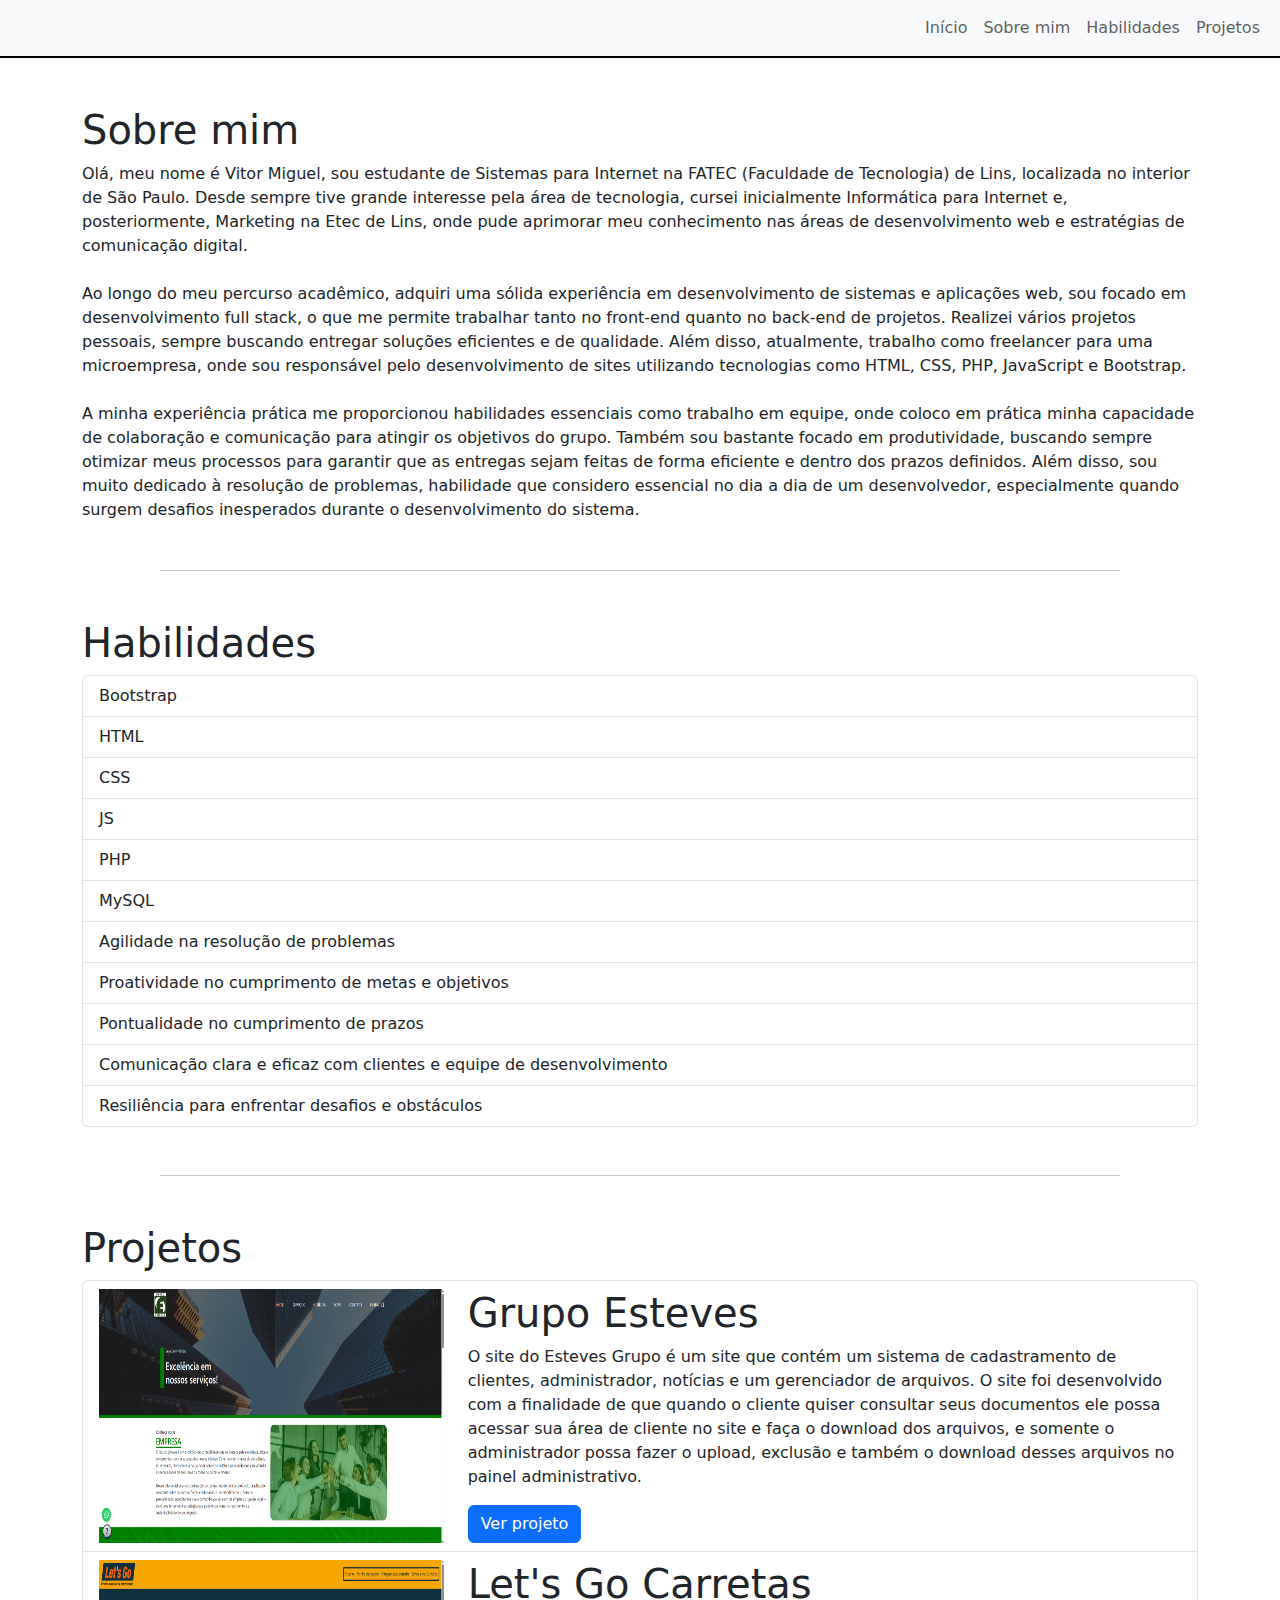
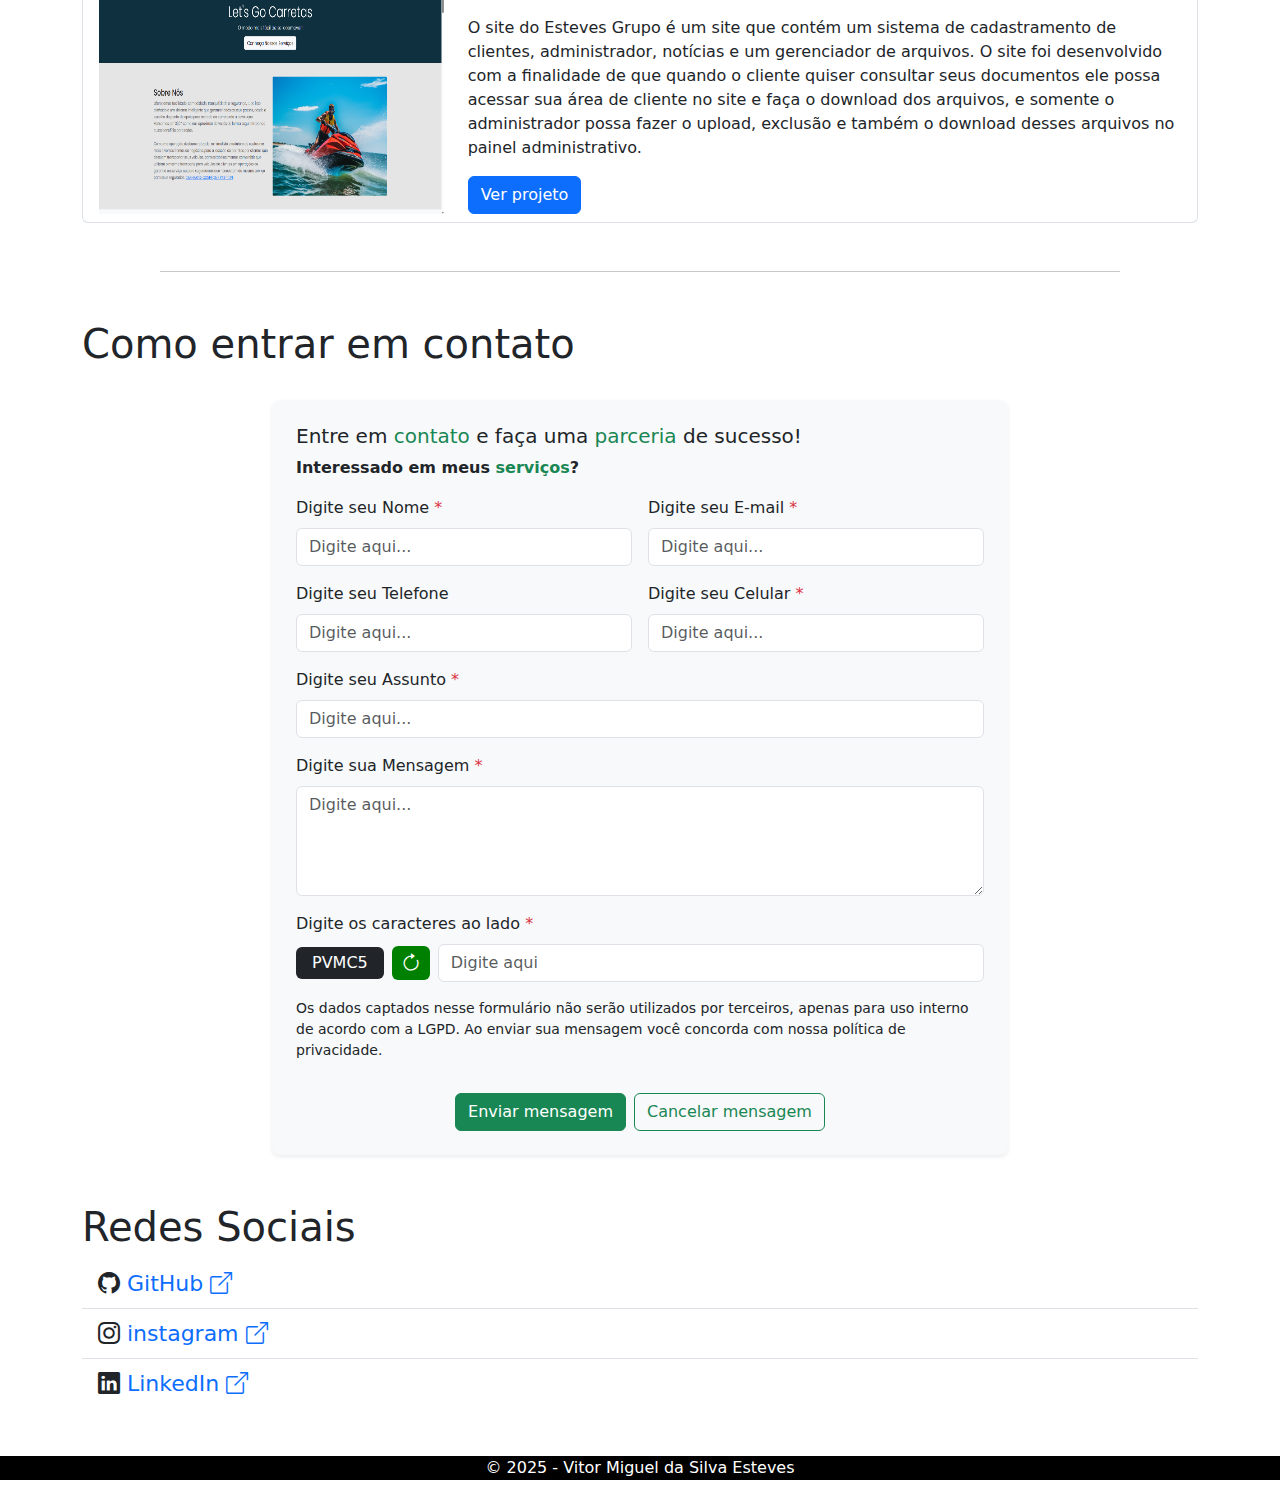
<file: index.html>
<!DOCTYPE html>
<html lang="pt-br">

<head>
    <meta charset="UTF-8">
    <meta name="viewport" content="width=device-width, initial-scale=1.0">
    <title>Document</title>

    <!-- CSS -->
    <link rel="stylesheet" href="css/index.css">

    <!-- CSS Frameworks -->

    <link rel="stylesheet" href="https://cdn.jsdelivr.net/npm/bootstrap-icons@1.11.3/font/bootstrap-icons.min.css">

    <link href="https://cdn.jsdelivr.net/npm/bootstrap@5.3.3/dist/css/bootstrap.min.css" rel="stylesheet"
        integrity="sha384-QWTKZyjpPEjISv5WaRU9OFeRpok6YctnYmDr5pNlyT2bRjXh0JMhjY6hW+ALEwIH" crossorigin="anonymous">

    <!-- JS -->

</head>

<body>

    <!-- VLibras -->

    <div vw class="enabled">
        <div vw-access-button class="active"></div>
        <div vw-plugin-wrapper>
            <div class="vw-plugin-top-wrapper"></div>
        </div>
    </div>
    <script src="https://vlibras.gov.br/app/vlibras-plugin.js"></script>
    <script>
        new window.VLibras.Widget('https://vlibras.gov.br/app');
    </script>

    <!-- NavBar -->

    <header>
        <nav class="navbar navbar-expand-lg bg-body-tertiary">
            <div class="container-fluid">
                <a class="navbar-brand" href="index.html">
                    <!-- <img src="img/logo/quero1pet-logo.png" alt="Logo" id="logo-nav" -->
                    <!-- class="d-inline-block align-text-top"> -->
                </a>
                <button class="navbar-toggler" type="button" data-bs-toggle="collapse"
                    data-bs-target="#navbarNavDropdown" aria-controls="navbarNavDropdown" aria-expanded="false"
                    aria-label="Toggle navigation">
                    <span class="navbar-toggler-icon"></span>
                </button>
                <div class="collapse navbar-collapse" id="navbarNavDropdown">
                    <ul class="navbar-nav ms-auto">
                        <li class="nav-item">
                            <a class="nav-link" aria-current="page" href="#">Início</a>
                        </li>
                        <li class="nav-item">
                            <a class="nav-link" href="#sobre-mim">Sobre mim</a>
                        </li>
                        <li class="nav-item">
                            <a class="nav-link" href="#habilidades">Habilidades</a>
                        </li>
                        <li class="nav-item">
                            <a class="nav-link" href="#projetos">Projetos</a>
                        </li>
                        <!-- <li class="nav-item dropdown">
                            <a class="nav-link dropdown-toggle" href="#" role="button" data-bs-toggle="dropdown"
                                aria-expanded="false">
                                Dropdown link
                            </a>
                            <ul class="dropdown-menu">
                                <li><a class="dropdown-item" href="#">Action</a></li>
                                <li><a class="dropdown-item" href="#">Another action</a></li>
                                <li><a class="dropdown-item" href="#">Something else here</a></li>
                            </ul>
                        </li> -->
                    </ul>
                </div>
            </div>
        </nav>
    </header>

    <main class="py-5">

        <!-- Sobre mim -->

        <section id="sobre-mim" class="mb-5">
            <div class="container">
                <h1>Sobre mim</h1>
                <p>Olá, meu nome é Vitor Miguel, sou estudante de Sistemas para Internet na FATEC (Faculdade de
                    Tecnologia)
                    de Lins, localizada no interior de São Paulo. Desde sempre tive grande interesse pela área de
                    tecnologia, cursei inicialmente Informática para Internet e, posteriormente, Marketing na Etec de
                    Lins,
                    onde pude aprimorar meu conhecimento nas áreas de desenvolvimento web e estratégias de comunicação
                    digital. <br><br>

                    Ao longo do meu percurso acadêmico, adquiri uma sólida experiência em desenvolvimento de sistemas e
                    aplicações web, sou focado em desenvolvimento full stack, o que me permite trabalhar tanto no
                    front-end
                    quanto no back-end de projetos. Realizei vários projetos pessoais, sempre buscando entregar soluções
                    eficientes e de qualidade. Além disso, atualmente, trabalho como freelancer para uma microempresa,
                    onde
                    sou responsável pelo desenvolvimento de sites utilizando tecnologias como HTML, CSS, PHP, JavaScript
                    e
                    Bootstrap. <br><br>

                    A minha experiência prática me proporcionou habilidades essenciais como trabalho em equipe, onde
                    coloco
                    em prática minha capacidade de colaboração e comunicação para atingir os objetivos do grupo. Também
                    sou
                    bastante focado em produtividade, buscando sempre otimizar meus processos para garantir que as
                    entregas
                    sejam feitas de forma eficiente e dentro dos prazos definidos. Além disso, sou muito dedicado à
                    resolução de problemas, habilidade que considero essencial no dia a dia de um desenvolvedor,
                    especialmente quando surgem desafios inesperados durante o desenvolvimento do sistema.</p>
            </div>
        </section>

        <hr class="w-75 m-auto mb-5">

        <!-- Habilidades -->

        <section id="habilidades" class="mb-5">
            <div class="container">
                <h1>Habilidades</h1>
                <ul class="list-group">
                    <li class="list-group-item">Bootstrap</li>
                    <li class="list-group-item">HTML</li>
                    <li class="list-group-item">CSS</li>
                    <li class="list-group-item">JS</li>
                    <li class="list-group-item">PHP</li>
                    <li class="list-group-item">MySQL</li>
                    <li class="list-group-item">Agilidade na resolução de problemas</li>
                    <li class="list-group-item">Proatividade no cumprimento de metas e objetivos</li>
                    <li class="list-group-item">Pontualidade no cumprimento de prazos</li>
                    <li class="list-group-item">Comunicação clara e eficaz com clientes e equipe de desenvolvimento</li>
                    <li class="list-group-item">Resiliência para enfrentar desafios e obstáculos</li>
                </ul>
            </div>
        </section>

        <hr class="w-75 m-auto mb-5">


        <!-- Projetos -->

        <section id="projetos" class="mb-5">
            <div class="container">
                <h1>Projetos</h1>
                <ul class="list-group">
                    <li class="list-group-item">
                        <div class="row">
                            <img src="img/img-projetos/estevesgrupo.png" alt="Logo do site esteves grupo"
                                class="col-sm-12 col-xl-4">
                            <div class="col-sm-12 col-xl-8">
                                <h1>Grupo Esteves</h1>
                                <p>O site do Esteves Grupo é um site que contém um sistema de cadastramento de
                                    clientes,
                                    administrador, notícias e um gerenciador de arquivos. O site foi desenvolvido
                                    com a
                                    finalidade de que quando o cliente quiser consultar seus documentos ele possa
                                    acessar
                                    sua área de cliente no site e faça o download dos arquivos, e somente o
                                    administrador
                                    possa fazer o upload, exclusão e também o download desses arquivos no painel
                                    administrativo.</p>

                                <a href="https://www.estevesgrupo.com.br/" target="_blank"
                                    class="btn btn-primary ms-auto">Ver projeto</a>
                            </div>
                        </div>
                    </li>
                    <li class="list-group-item">
                        <div class="row">
                            <img src="img/img-projetos/letsgocarretas.png" alt="Logo do site esteves grupo"
                                class="col-sm-12 col-xl-4">
                            <div class="col-sm-12 col-xl-8">
                                <h1>Let's Go Carretas</h1>
                                <p>O site do Esteves Grupo é um site que contém um sistema de cadastramento de clientes,
                                    administrador, notícias e um gerenciador de arquivos. O site foi desenvolvido com a
                                    finalidade de que quando o cliente quiser consultar seus documentos ele possa
                                    acessar
                                    sua área de cliente no site e faça o download dos arquivos, e somente o
                                    administrador
                                    possa fazer o upload, exclusão e também o download desses arquivos no painel
                                    administrativo.</p>

                                <a href="https://www.estevesgrupo.com.br/" target="_blank"
                                    class="btn btn-primary ms-auto">Ver
                                    projeto</a>
                            </div>
                        </div>
                    </li>
                </ul>
            </div>
        </section>

        <hr class="w-75 m-auto mb-5">

        <!-- Contato -->

        <section id="contato">
            <h1 class="container ">Como entrar em contato</h1>
            <div class="container py-5">
                <div class="row g-4">
                    <!-- Formulário -->
                    <div class="col-md-8 m-auto">
                        <div class="bg-light p-4 rounded-3 shadow-sm">
                            <h5>Entre em <span class="text-success">contato</span> e faça uma <span
                                    class="text-success">parceria</span> de sucesso!</h5>
                            <p class="fw-bold">Interessado em meus <span class="text-success">serviços</span>?</p>
                            <form>
                                <div class="row g-3">
                                    <!-- Nome e E-mail -->
                                    <div class="col-md-6">
                                        <label for="nome" class="form-label">Digite seu Nome <span
                                                class="text-danger">*</span></label>
                                        <input type="text" id="nome" class="form-control btt-email"
                                            placeholder="Digite aqui..." maxlength="60">
                                    </div>
                                    <div class="col-md-6">
                                        <label for="email_sup" class="form-label">Digite seu E-mail <span
                                                class="text-danger">*</span></label>
                                        <input type="email" id="email_sup" class="form-control btt-email"
                                            placeholder="Digite aqui..." maxlength="100">
                                    </div>

                                    <!-- Telefone e Celular -->
                                    <div class="col-md-6">
                                        <label for="tel" class="form-label">Digite seu Telefone</label>
                                        <input type="tel" id="tel" class="form-control btt-email"
                                            placeholder="Digite aqui..." maxlength="20">
                                    </div>
                                    <div class="col-md-6">
                                        <label for="cell" class="form-label">Digite seu Celular <span
                                                class="text-danger">*</span></label>
                                        <input type="tel" id="cell" class="form-control btt-email"
                                            placeholder="Digite aqui..." maxlength="20">
                                    </div>

                                    <!-- Assunto -->
                                    <div class="col-12">
                                        <label for="assunto" class="form-label">Digite seu Assunto <span
                                                class="text-danger">*</span></label>
                                        <input type="text" id="assunto" class="form-control btt-email"
                                            placeholder="Digite aqui..." maxlength="60">
                                    </div>

                                    <!-- Mensagem -->
                                    <div class="col-12">
                                        <label for="msg" class="form-label">Digite sua Mensagem <span
                                                class="text-danger">*</span></label>
                                        <textarea id="msg" class="form-control btt-email" rows="4"
                                            placeholder="Digite aqui..." maxlength="255"></textarea>
                                    </div>

                                    <!-- Captcha -->
                                    <div class="col-12">
                                        <label class="form-label">Digite os caracteres ao lado <span
                                                class="text-danger">*</span></label>
                                        <div
                                            class="d-flex flex-column flex-md-row align-items-start align-items-md-center">
                                            <div class="d-flex align-items-center mb-2 mb-md-0">
                                                <div id="captcha" class="bg-dark text-white px-3 py-1 rounded captcha">
                                                </div>
                                                <button type="button" id="refreshCaptcha"
                                                    class="btn btn-link text-decoration-none ms-2">
                                                    <i class="bi bi-arrow-clockwise"></i>
                                                </button>
                                            </div>
                                            <input type="text" id="text-Captcha"
                                                class="form-control w-100 w-md-auto ms-0 ms-md-2 btt-email"
                                                placeholder="Digite aqui" maxlength="5">
                                        </div>
                                    </div>



                                    <!-- Política de privacidade -->
                                    <div class="col-12">
                                        <p class="small">Os dados captados nesse formulário não serão utilizados por
                                            terceiros,
                                            apenas para uso interno de acordo com a LGPD. Ao enviar sua mensagem você
                                            concorda
                                            com nossa política de privacidade.</p>
                                    </div>

                                    <!-- Botões -->
                                    <div class="col-12 d-flex justify-content-center g-3">
                                        <button type="button" id="enviar" class="btn btn-success me-2">Enviar
                                            mensagem</button>
                                        <button type="reset" class="btn btn-outline-success">Cancelar mensagem</button>
                                    </div>
                                </div>
                            </form>
                        </div>
                    </div>
                </div>
            </div>

            <div class="container">

                <h1>Redes Sociais</h1>

                <div class="redes-sociais">
                    <ul class="list-group list-group-flush">
                        <li class="list-group-item" style="font-size: 22px;"><i class="bi bi-github"></i> <a
                                href="https://github.com/esteves014" target="_blank" class="text-decoration-none">GitHub
                                <i class="bi bi-box-arrow-up-right"></i></a></li>
                        <li class="list-group-item" style="font-size: 22px;"><i class="bi bi-instagram"></i> <a
                                href="https://www.instagram.com/https.vitozzk/" target="_blank"
                                class="text-decoration-none">instagram <i class="bi bi-box-arrow-up-right"></i></a></li>
                        <li class="list-group-item" style="font-size: 22px;"><i class="bi bi-linkedin"></i> <a
                                href="https://www.linkedin.com/in/vitor-miguel-da-silva-esteves-274248241/" target="_blank"
                                class="text-decoration-none">LinkedIn <i class="bi bi-box-arrow-up-right"></i></a></li>
                    </ul>
                </div>
            </div>


        </section>
    </main>

    <footer class="bg-black">
        <div class="container">
            <p class="text-white text-center">&copy; 2025 - Vitor Miguel da Silva Esteves</p>
        </div>
    </footer>

    <!-- JS personalizado -->

    <script src="js/captcha.js"></script>

    <!-- JS framework -->

    <script src="https://code.jquery.com/jquery-3.7.1.js"
        integrity="sha256-eKhayi8LEQwp4NKxN+CfCh+3qOVUtJn3QNZ0TciWLP4=" crossorigin="anonymous"></script>

    <script src="https://cdn.jsdelivr.net/npm/bootstrap@5.3.3/dist/js/bootstrap.bundle.min.js"
        integrity="sha384-YvpcrYf0tY3lHB60NNkmXc5s9fDVZLESaAA55NDzOxhy9GkcIdslK1eN7N6jIeHz"
        crossorigin="anonymous"></script>
</body>

</html>
</file>
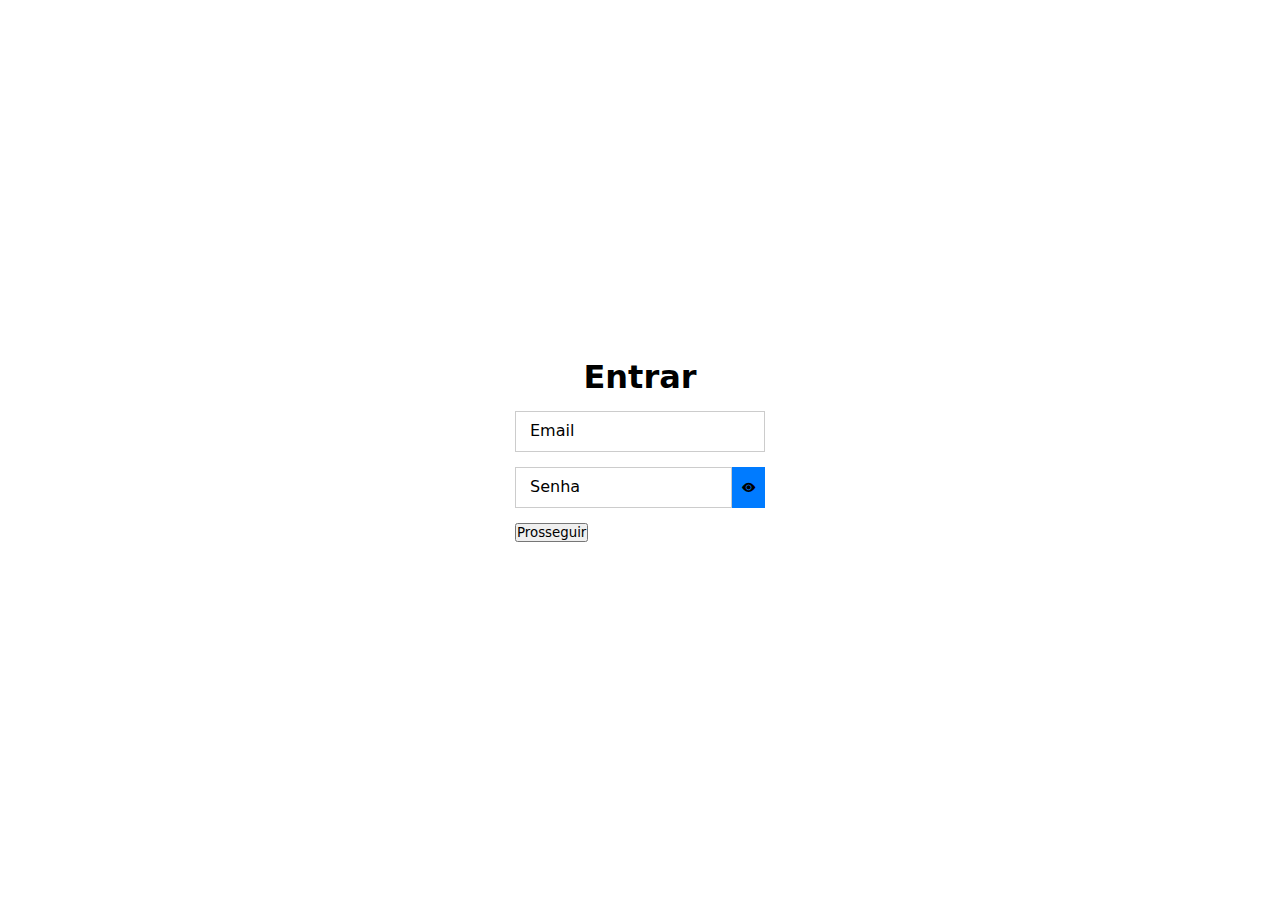
<file: backoffice/index.html>
<!DOCTYPE html>
<html lang="pt-br">

<head>
    <meta charset="UTF-8">
    <meta name="viewport" content="width=device-width, initial-scale=1.0">
    <title>Login - ADM</title>

    <!-- CSS personalizado -->

    <link rel="stylesheet" href="css/login.css">

    <!-- CSS framework -->

    <link rel="stylesheet" href="https://cdn.jsdelivr.net/npm/bootstrap-icons@1.11.3/font/bootstrap-icons.min.css">
    <link href="https://cdn.jsdelivr.net/npm/bootstrap@5.3.5/dist/css/bootstrap.min.css" rel="stylesheet"
        integrity="sha384-SgOJa3DmI69IUzQ2PVdRZhwQ+dy64/BUtbMJw1MZ8t5HZApcHrRKUc4W0kG879m7" crossorigin="anonymous">
</head>

<body>

    <!-- Formulário Login -->

    <form action="" id="form-login">
        <h1>Entrar</h1>
        <div class="container-input">
            <input type="text" id="email" placeholder=" " required>
            <label for="email" class="email-label">Email</label>
        </div>
        <div class="container-input">
            <input type="password" id="senha" placeholder=" " required><button type="button" id="mostrar-senha"><i class="bi bi-eye-fill" id="icone-senha"></i></button>
            <label for="senha" class="senha-label">Senha</label>
        </div>


        <div class="container-input">
            <button type="submit" class="btn btn-primary w-100" id="btnEntrar">Prosseguir</button>
        </div>
    </form>

    <!-- JS personalizado -->

    <script src="js/show-password.js"></script>

    <!-- JS framework -->

    <script src="https://cdn.jsdelivr.net/npm/bootstrap@5.3.5/dist/js/bootstrap.bundle.min.js"
        integrity="sha384-k6d4wzSIapyDyv1kpU366/PK5hCdSbCRGRCMv+eplOQJWyd1fbcAu9OCUj5zNLiq"
        crossorigin="anonymous"></script>

</body>

</html>
</file>
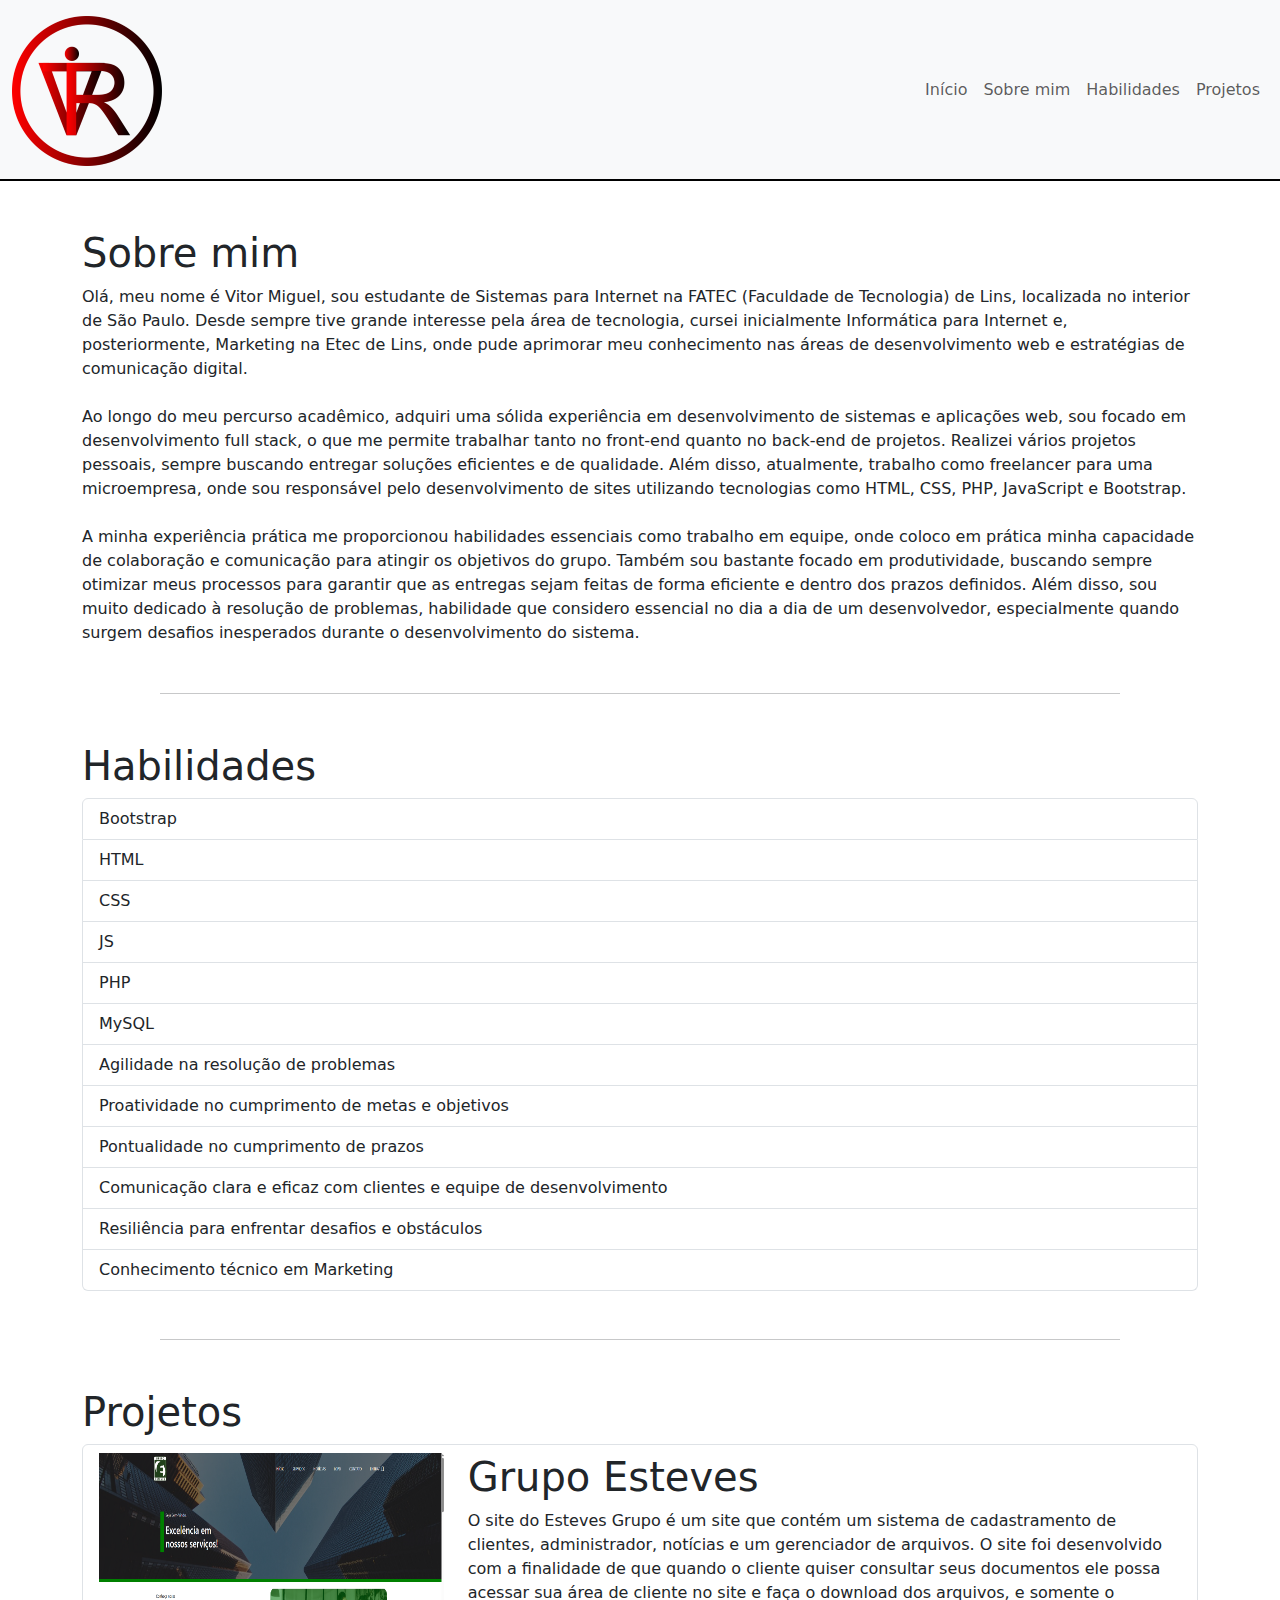
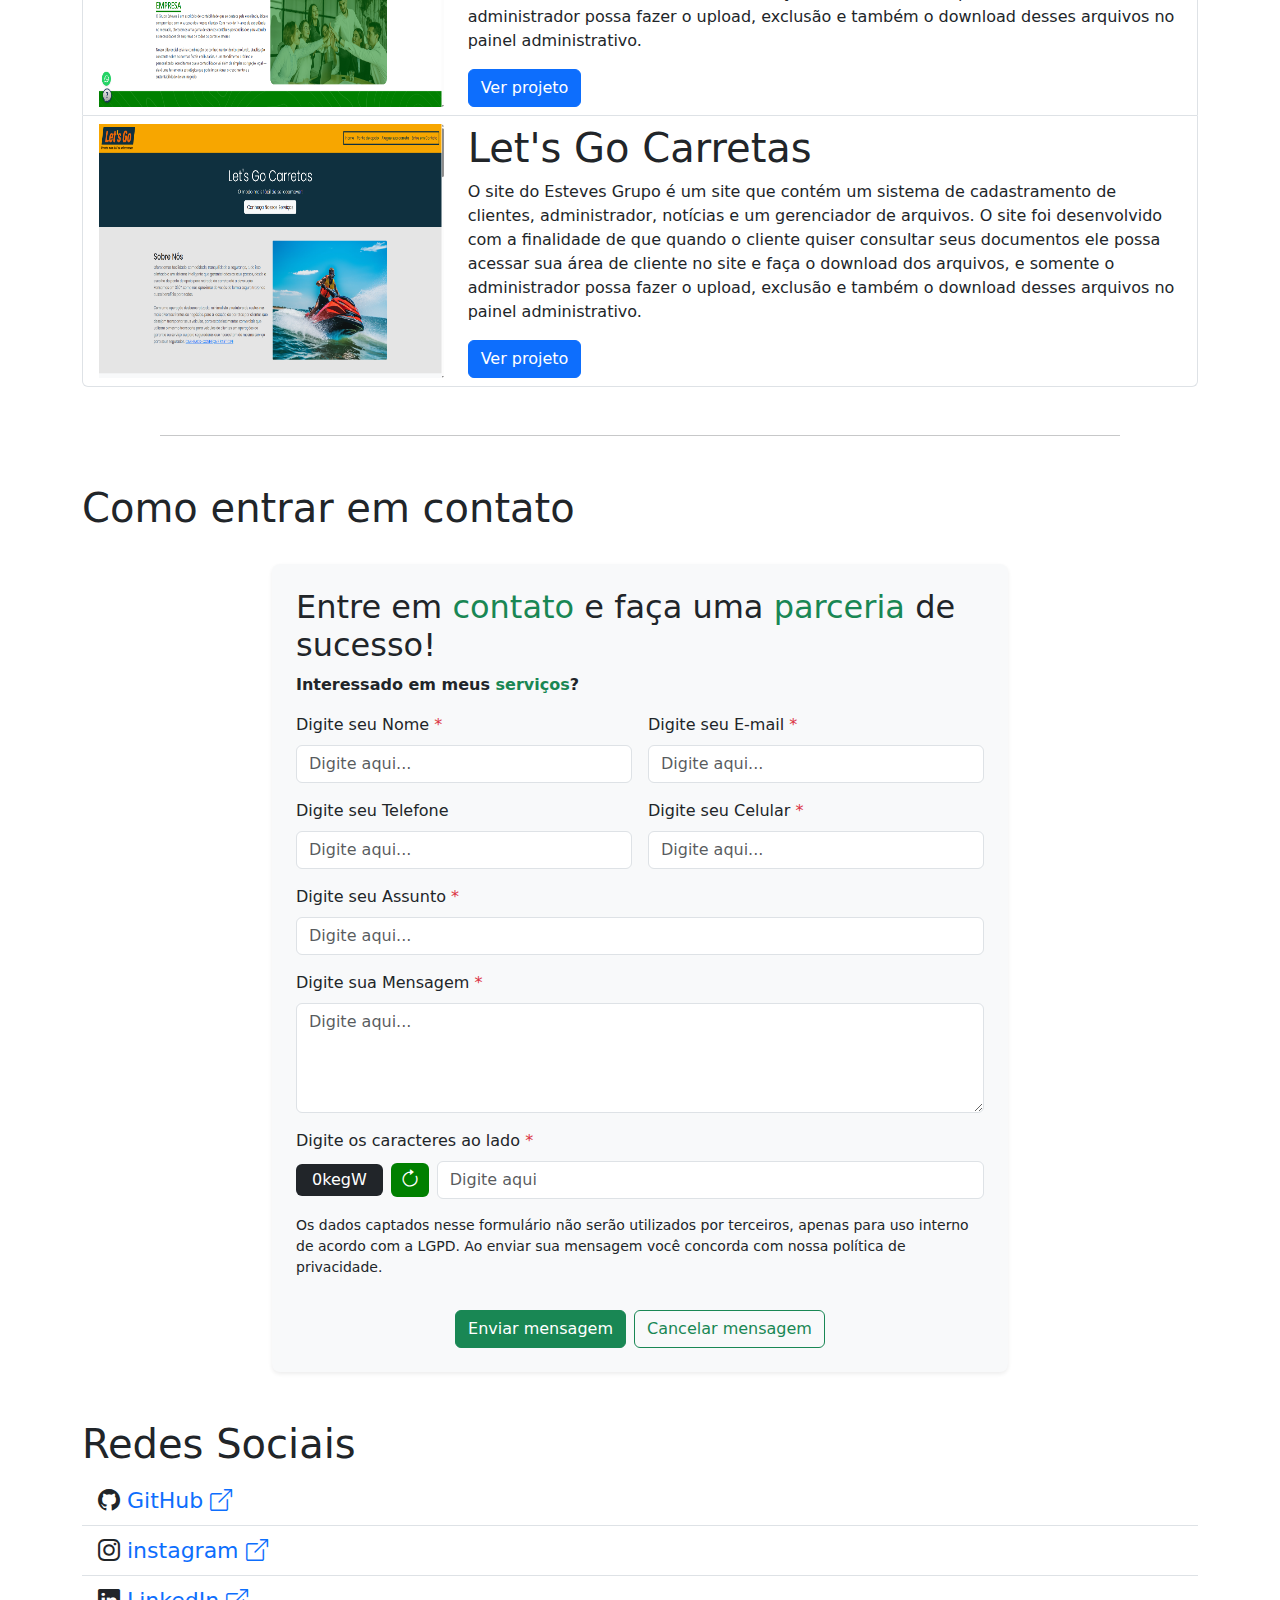
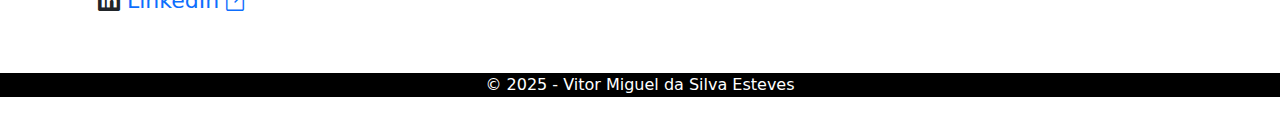
<file: teste.html>
<!DOCTYPE html>
<html lang="pt-br">

<head>
    <meta charset="UTF-8">
    <meta name="viewport" content="width=device-width, initial-scale=1.0">
    <title>portifólio Vitor Miguel</title>

    <!-- CSS -->
    <link rel="stylesheet" href="css/index.css">

    <!-- CSS Frameworks -->

    <link rel="stylesheet" href="https://cdn.jsdelivr.net/npm/bootstrap-icons@1.11.3/font/bootstrap-icons.min.css">

    <link href="https://cdn.jsdelivr.net/npm/bootstrap@5.3.3/dist/css/bootstrap.min.css" rel="stylesheet"
        integrity="sha384-QWTKZyjpPEjISv5WaRU9OFeRpok6YctnYmDr5pNlyT2bRjXh0JMhjY6hW+ALEwIH" crossorigin="anonymous">

    <!-- JS -->

</head>

<body>
    <div vw class="enabled">
        <div vw-access-button class="active"></div>
        <div vw-plugin-wrapper>
            <div class="vw-plugin-top-wrapper"></div>
        </div>
    </div>
    <script src="https://vlibras.gov.br/app/vlibras-plugin.js"></script>
    <script>
        new window.VLibras.Widget('https://vlibras.gov.br/app');
    </script>
    <header>
        <nav class="navbar navbar-expand-lg bg-body-tertiary">
            <div class="container-fluid">
                <a class="navbar-brand" href="index.html">
                    <img src="img/logo/vitor.png" alt="Logo do portifólio de Vitor Miguel" id="logo-nav"
                        class="d-inline-block align-text-top">
                </a>
                <button class="navbar-toggler" type="button" data-bs-toggle="collapse"
                    data-bs-target="#navbarNavDropdown" aria-controls="navbarNavDropdown" aria-expanded="false"
                    aria-label="Toggle navigation">
                    <span class="navbar-toggler-icon"></span>
                </button>
                <div class="collapse navbar-collapse" id="navbarNavDropdown">
                    <ul class="navbar-nav ms-auto">
                        <li class="nav-item">
                            <a class="nav-link" aria-current="page" href="#">Início</a>
                        </li>
                        <li class="nav-item">
                            <a class="nav-link" href="#sobre-mim">Sobre mim</a>
                        </li>
                        <li class="nav-item">
                            <a class="nav-link" href="#habilidades">Habilidades</a>
                        </li>
                        <li class="nav-item">
                            <a class="nav-link" href="#projetos">Projetos</a>
                        </li>
                    </ul>
                </div>
            </div>
        </nav>
    </header>

    <main class="py-5">

        <section id="sobre-mim" class="mb-5" tabindex="0">
            <div class="container">
                <h1>Sobre mim</h1>
                <p>Olá, meu nome é Vitor Miguel, sou estudante de Sistemas para Internet na FATEC (Faculdade de
                    Tecnologia)
                    de Lins, localizada no interior de São Paulo. Desde sempre tive grande interesse pela área de
                    tecnologia, cursei inicialmente Informática para Internet e, posteriormente, Marketing na Etec de
                    Lins,
                    onde pude aprimorar meu conhecimento nas áreas de desenvolvimento web e estratégias de comunicação
                    digital. <br><br>

                    Ao longo do meu percurso acadêmico, adquiri uma sólida experiência em desenvolvimento de sistemas e
                    aplicações web, sou focado em desenvolvimento full stack, o que me permite trabalhar tanto no
                    front-end
                    quanto no back-end de projetos. Realizei vários projetos pessoais, sempre buscando entregar soluções
                    eficientes e de qualidade. Além disso, atualmente, trabalho como freelancer para uma microempresa,
                    onde
                    sou responsável pelo desenvolvimento de sites utilizando tecnologias como HTML, CSS, PHP, JavaScript
                    e
                    Bootstrap. <br><br>

                    A minha experiência prática me proporcionou habilidades essenciais como trabalho em equipe, onde
                    coloco
                    em prática minha capacidade de colaboração e comunicação para atingir os objetivos do grupo. Também
                    sou
                    bastante focado em produtividade, buscando sempre otimizar meus processos para garantir que as
                    entregas
                    sejam feitas de forma eficiente e dentro dos prazos definidos. Além disso, sou muito dedicado à
                    resolução de problemas, habilidade que considero essencial no dia a dia de um desenvolvedor,
                    especialmente quando surgem desafios inesperados durante o desenvolvimento do sistema.</p>
            </div>
        </section>

        <hr class="w-75 m-auto mb-5">

        <section id="habilidades" class="mb-5" tabindex="0">
            <div class="container">
                <h1>Habilidades</h1>
                <ul class="list-group">
                    <li class="list-group-item">Bootstrap</li>
                    <li class="list-group-item">HTML</li>
                    <li class="list-group-item">CSS</li>
                    <li class="list-group-item">JS</li>
                    <li class="list-group-item">PHP</li>
                    <li class="list-group-item">MySQL</li>
                    <li class="list-group-item">Agilidade na resolução de problemas</li>
                    <li class="list-group-item">Proatividade no cumprimento de metas e objetivos</li>
                    <li class="list-group-item">Pontualidade no cumprimento de prazos</li>
                    <li class="list-group-item">Comunicação clara e eficaz com clientes e equipe de desenvolvimento</li>
                    <li class="list-group-item">Resiliência para enfrentar desafios e obstáculos</li>
                    <li class="list-group-item">Conhecimento técnico em Marketing</li>
                </ul>
            </div>
        </section>

        <hr class="w-75 m-auto mb-5">
        <section id="projetos" class="mb-5" tabindex="0">
            <div class="container">
                <h1>Projetos</h1>
                <ul class="list-group">
                    <li class="list-group-item" tabindex="0">
                        <div class="row">
                            <img src="img/img-projetos/estevesgrupo.png" alt="Logo do site esteves grupo"
                                class="col-sm-12 col-xl-4">
                            <div class="col-sm-12 col-xl-8">
                                <h1>Grupo Esteves</h1>
                                <p>O site do Esteves Grupo é um site que contém um sistema de cadastramento de
                                    clientes,
                                    administrador, notícias e um gerenciador de arquivos. O site foi desenvolvido
                                    com a
                                    finalidade de que quando o cliente quiser consultar seus documentos ele possa
                                    acessar
                                    sua área de cliente no site e faça o download dos arquivos, e somente o
                                    administrador
                                    possa fazer o upload, exclusão e também o download desses arquivos no painel
                                    administrativo.</p>
                                <a href="https://www.estevesgrupo.com.br/" target="_blank"
                                    class="btn btn-primary ms-auto">Ver projeto</a>
                            </div>
                        </div>
                    </li>
                    <li class="list-group-item" tabindex="0">
                        <div class="row">
                            <img src="img/img-projetos/letsgocarretas.png" alt="Logo do site let's Go Carretas"
                                class="col-sm-12 col-xl-4">
                            <div class="col-sm-12 col-xl-8">
                                <h1>Let's Go Carretas</h1>
                                <p>O site do Esteves Grupo é um site que contém um sistema de cadastramento de clientes,
                                    administrador, notícias e um gerenciador de arquivos. O site foi desenvolvido com a
                                    finalidade de que quando o cliente quiser consultar seus documentos ele possa
                                    acessar
                                    sua área de cliente no site e faça o download dos arquivos, e somente o
                                    administrador
                                    possa fazer o upload, exclusão e também o download desses arquivos no painel
                                    administrativo.</p>

                                <a href="https://www.estevesgrupo.com.br/" target="_blank"
                                    class="btn btn-primary ms-auto">Ver
                                    projeto</a>
                            </div>
                        </div>
                    </li>
                </ul>
            </div>
        </section>
        <hr class="w-75 m-auto mb-5">

        <section id="contato" tabindex="0">
            <h1 class="container ">Como entrar em contato</h1>
            <div class="container py-5">
                <div class="row g-4">
                    <div class="col-md-8 m-auto">
                        <div class="bg-light p-4 rounded-3 shadow-sm">
                            <h2>Entre em <span class="text-success">contato</span> e faça uma <span
                                    class="text-success">parceria</span> de sucesso!</h2>
                            <p class="fw-bold">Interessado em meus <span class="text-success">serviços</span>?</p>
                            <form>
                                <div class="row g-3">
                                    <div class="col-md-6">
                                        <label for="nome" class="form-label">Digite seu Nome <span
                                                class="text-danger">*</span></label>
                                        <input type="text" id="nome" class="form-control btt-email"
                                            placeholder="Digite aqui..." maxlength="60">
                                    </div>
                                    <div class="col-md-6">
                                        <label for="email_sup" class="form-label">Digite seu E-mail <span
                                                class="text-danger">*</span></label>
                                        <input type="email" id="email_sup" class="form-control btt-email"
                                            placeholder="Digite aqui..." maxlength="100">
                                    </div>
                                    <div class="col-md-6">
                                        <label for="tel" class="form-label">Digite seu Telefone</label>
                                        <input type="tel" id="tel" class="form-control btt-email"
                                            placeholder="Digite aqui..." maxlength="20">
                                    </div>
                                    <div class="col-md-6">
                                        <label for="cell" class="form-label">Digite seu Celular <span
                                                class="text-danger">*</span></label>
                                        <input type="tel" id="cell" class="form-control btt-email"
                                            placeholder="Digite aqui..." maxlength="20">
                                    </div>
                                    <div class="col-12">
                                        <label for="assunto" class="form-label">Digite seu Assunto <span
                                                class="text-danger">*</span></label>
                                        <input type="text" id="assunto" class="form-control btt-email"
                                            placeholder="Digite aqui..." maxlength="60">
                                    </div>
                                    <div class="col-12">
                                        <label for="msg" class="form-label">Digite sua Mensagem <span
                                                class="text-danger">*</span></label>
                                        <textarea id="msg" class="form-control btt-email" rows="4"
                                            placeholder="Digite aqui..." maxlength="255"></textarea>
                                    </div>
                                    <div class="col-12">
                                        <label class="form-label">Digite os caracteres ao lado <span
                                                class="text-danger">*</span></label>
                                        <div
                                            class="d-flex flex-column flex-md-row align-items-start align-items-md-center">
                                            <div class="d-flex align-items-center mb-2 mb-md-0">
                                                <div id="captcha" class="bg-dark text-white px-3 py-1 rounded captcha"
                                                    tabindex="0">
                                                </div>
                                                <button type="button" id="refreshCaptcha"
                                                    class="btn btn-link text-decoration-none ms-2">
                                                    <i class="bi bi-arrow-clockwise"></i>
                                                </button>
                                            </div>
                                            <input type="text" id="text-Captcha"
                                                class="form-control w-100 w-md-auto ms-0 ms-md-2 btt-email"
                                                placeholder="Digite aqui" maxlength="5">
                                        </div>
                                    </div>

                                    <div class="col-12">
                                        <p class="small">Os dados captados nesse formulário não serão utilizados por
                                            terceiros,
                                            apenas para uso interno de acordo com a LGPD. Ao enviar sua mensagem você
                                            concorda
                                            com nossa política de privacidade.</p>
                                    </div>
                                    <div class="col-12 d-flex justify-content-center g-3">
                                        <button type="button" id="enviar" class="btn btn-success me-2">Enviar
                                            mensagem</button>
                                        <button type="reset" class="btn btn-outline-success">Cancelar mensagem</button>
                                    </div>
                                </div>
                            </form>
                        </div>
                    </div>
                </div>
            </div>

            <div class="container">

                <h1>Redes Sociais</h1>

                <div class="redes-sociais">
                    <ul class="list-group list-group-flush">
                        <li class="list-group-item" style="font-size: 22px;"><i class="bi bi-github"></i> <a
                                href="https://github.com/esteves014" target="_blank" class="text-decoration-none">GitHub
                                <i class="bi bi-box-arrow-up-right"></i></a></li>
                        <li class="list-group-item" style="font-size: 22px;"><i class="bi bi-instagram"></i> <a
                                href="https://www.instagram.com/https.vitozzk/" target="_blank"
                                class="text-decoration-none">instagram <i class="bi bi-box-arrow-up-right"></i></a></li>
                        <li class="list-group-item" style="font-size: 22px;"><i class="bi bi-linkedin"></i> <a
                                href="https://www.linkedin.com/in/vitor-miguel-da-silva-esteves-274248241/"
                                target="_blank" class="text-decoration-none">LinkedIn <i
                                    class="bi bi-box-arrow-up-right"></i></a></li>
                    </ul>
                </div>
            </div>
        </section>
    </main>

    <footer class="bg-black">
        <div class="container">
            <p class="text-white text-center">&copy; 2025 - Vitor Miguel da Silva Esteves</p>
        </div>
    </footer>

    <script src="js/captcha.js"></script>

    <script src="https://code.jquery.com/jquery-3.7.1.js"
        integrity="sha256-eKhayi8LEQwp4NKxN+CfCh+3qOVUtJn3QNZ0TciWLP4=" crossorigin="anonymous"></script>

    <script src="https://cdn.jsdelivr.net/npm/bootstrap@5.3.3/dist/js/bootstrap.bundle.min.js"
        integrity="sha384-YvpcrYf0tY3lHB60NNkmXc5s9fDVZLESaAA55NDzOxhy9GkcIdslK1eN7N6jIeHz"
        crossorigin="anonymous"></script>
</body>

</html>
</file>
<file: css/index.css>
nav {
    border-bottom: 2px solid black;
}

#refreshCaptcha {
    background-color: green;
    color: white;

    padding: 1px 8px;
    font-size: 20px;
}

@media (max-width: 568px) {
    #captcha {
        justify-content: center;
    }
}
</file>
<file: backoffice/css/login.css>
* {
    margin: 0;
    padding: 0;
    font-family: system-ui, -apple-system, BlinkMacSystemFont, 'Segoe UI', Roboto, Oxygen, Ubuntu, Cantarell, 'Open Sans', 'Helvetica Neue', sans-serif;
}

#form-login {
    display: flex;
    flex-direction: column;
    align-items: center;
    justify-content: center;
    height: 100vh;
    gap: 15px;
}

.container-input {
    position: relative;
    width: 250px;
    display: flex;
}

#email,
#senha {
    width: 100%;
    border: 1px solid #ccc;
    padding: 10px;
    font-size: 16px;
    outline: none;
}

.email-label,
.senha-label {
    position: absolute;
    top: 5px;
    left: 10px;
    pointer-events: none;
    transition: all 0.3s ease;
    padding: 5px;
}

#mostrar-senha {
    padding: 10px;
    border: 0;
    background-color: #007bff;
    cursor: pointer;
}

#email:focus~.email-label,
#email:not(:placeholder-shown)~.email-label {
    top: -15px;
    left: 10px;
    font-size: 12px;
    color: #007bff;
    background-color: white;
}

#senha:focus~.senha-label,
#senha:not(:placeholder-shown)~.senha-label {
    top: -15px;
    left: 10px;
    font-size: 12px;
    color: #007bff;
    background-color: white;
}
</file>
